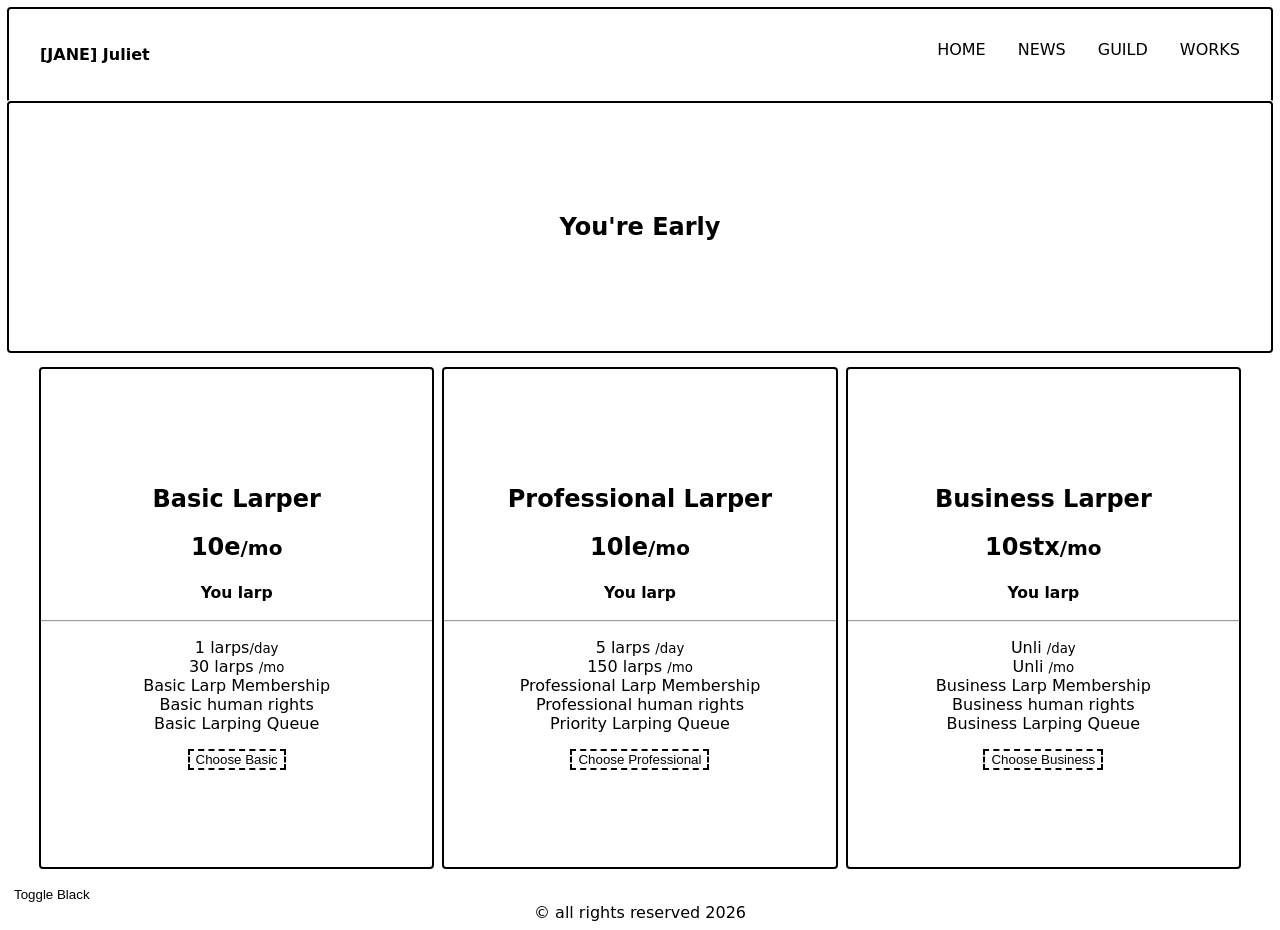
<file: index.html>
<!doctype html>
<html>
    <head>
        <title>Jane Juliet</title>
        <link rel="stylesheet" href="styles.css">
        <meta property="og:title" content="[JANE] JULIET">
        <meta property="og:description" content="Let's larp, just this once.">
        <meta property="og:image" content="https://zycostan.github.io/jane_juliet/images/preview.png">
        <meta property="og:url" content="https://zycostan.github.io/jane_juliet/">
        <meta property="og:type" content="website">
    </head>
    <body>
        <header class="site_head">
        <h4>[JANE] Juliet</h4>
        <nav>
            <ul>
                <li><a href="index.html">HOME</a></li>
                <li><a href="news.html">NEWS</a></li>
                <li><a href="guild.html">GUILD</a></li>
                <li><a href="works.html">WORKS</a></li>
            </ul>
        </nav>
    </header>
    <main>
        <div class="frntag">
            <section>
                <h1>You're Early</h1>
            </section>
        </div>
        <div class="price_card_container">
            <div class="price_card" id="basic">
            <section>
                <h1>Basic Larper</h1>
                <h2>10e<small>/mo</small></h2>
                <h3><small>You larp</small></h3>
                <hr>
                <p>1 larps<small>/day</small>
                <br>
                30 larps <small>/mo</small>
                <br>
                Basic Larp Membership
                <br>
                Basic human rights
                <br>
                Basic Larping Queue
                </p>
                <button id="bt1">Choose Basic</button>
            </section>
            </div>
            <div class="price_card" id="pro">
                <section>
                    <h1>Professional Larper</h1>
                    <h2>10le<small>/mo</small></h2>
                    <h3><small>You larp</small></h3>
                    <hr>
                    <p>5 larps <small>/day</small>
                    <br>
                    150 larps <small>/mo</small>
                    <br>
                    Professional Larp Membership
                    <br>
                    Professional human rights
                    <br>
                    Priority Larping Queue
                    </p>
                    <button id="bt1">Choose Professional</button>
                </section>
            </div>
            <div class="price_card" id="bus">
                <section>
                    <h1>Business Larper</h1>
                    <h2>10stx<small>/mo</small></h2>
                    <h3><small>You larp</small></h3>
                    <hr>
                    <p>Unli <small>/day</small>
                    <br>
                    Unli <small>/mo</small>
                    <br>
                    Business Larp Membership
                    <br>
                    Business human rights
                    <br>
                    Business Larping Queue
                    </p>
                    <button id="bt1">Choose Business</button>
                </section>
            </div>
        </div>
        <button id="togBtn" onclick="dark_mode()">Toggle Black</button>
    </main>
    <footer>© all rights reserved 2026</footer>
    <script src="script.js"></script>
    </body>
</html>
</file>
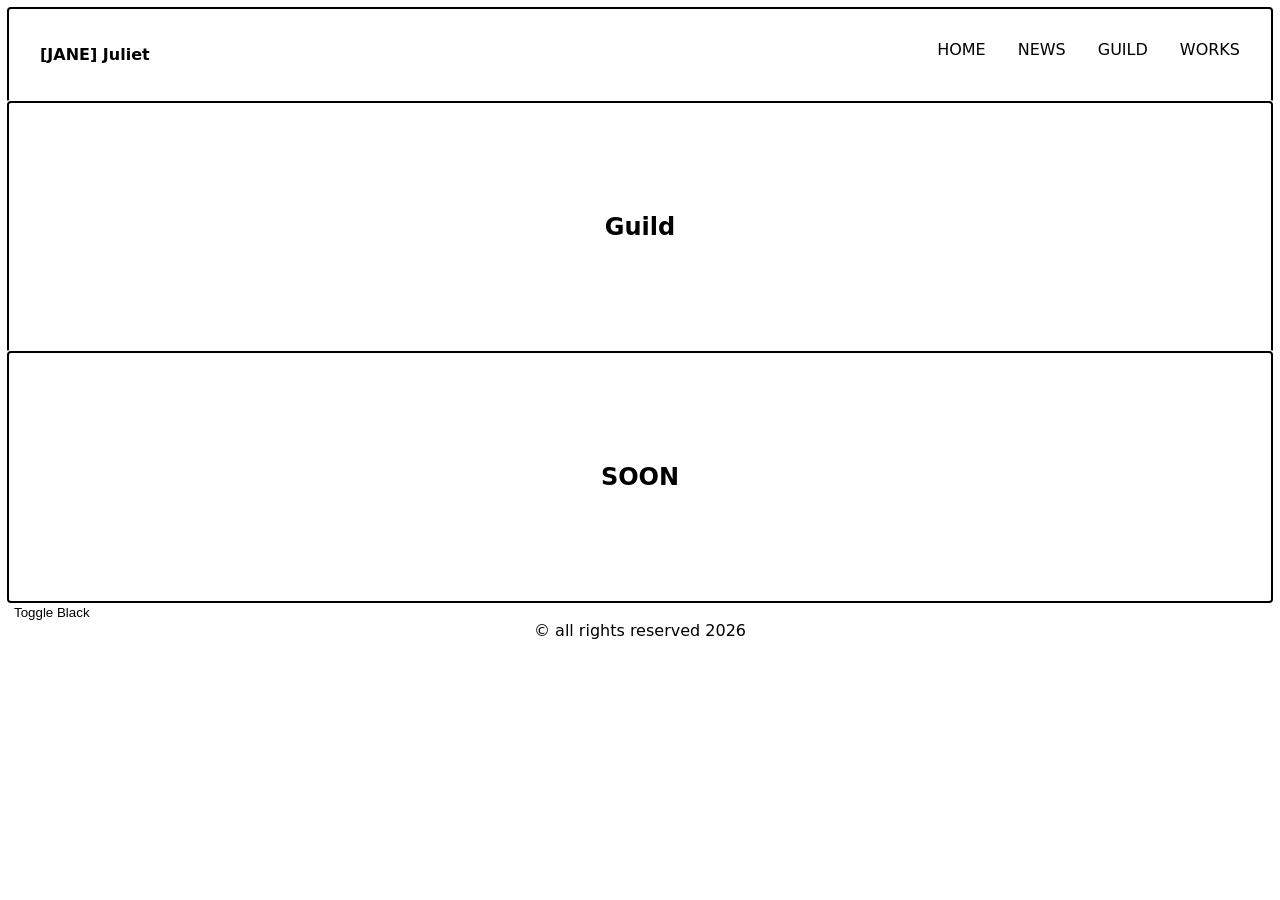
<file: guild.html>
<!doctype html>
<html>
    <head>
        <title>Jane Juliet</title>
        <link rel="stylesheet" href="styles.css">
    </head>
    <body>
        <header class="site_head">
        <h4>[JANE] Juliet</h4>
        <nav>
            <ul>
                <li><a href="index.html">HOME</a></li>
                <li><a href="news.html">NEWS</a></li>
                <li><a href="guild.html">GUILD</a></li>
                <li><a href="works.html">WORKS</a></li>
            </ul>
        </nav>
    </header>
    <main>
        <div class="frntag">
            <section>
                <h1>Guild</h1>
            </section>
        </div>
        <div class="frntag">
            <section>
                <h1>SOON</h1>
            </section>
        </div>
        <button id="togBtn" onclick="dark_mode()">Toggle Black</button>
    </main>
    <footer>© all rights reserved 2026</footer>
    <script src="script.js"></script>
    </body>
</html>
</file>
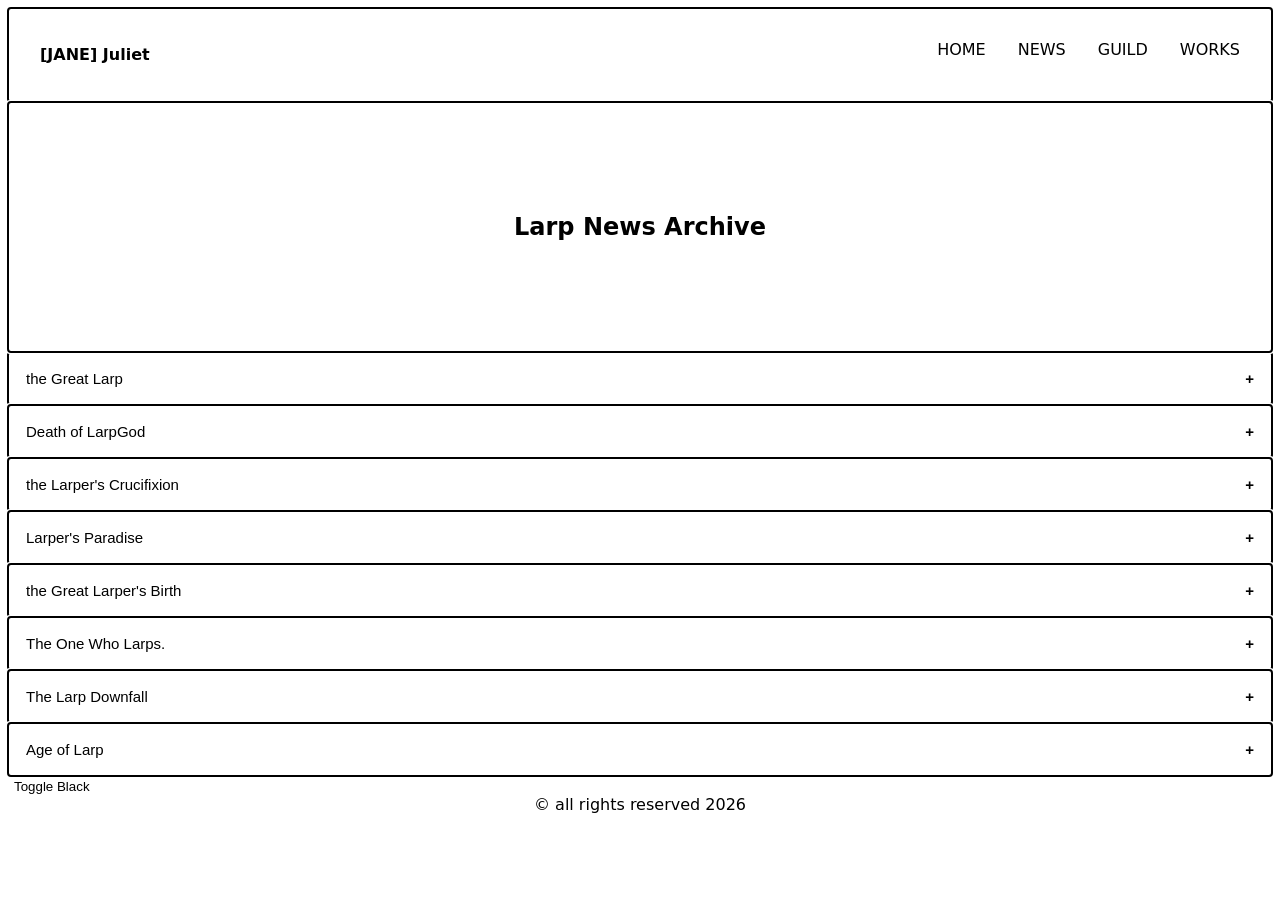
<file: news.html>
<!doctype html>
<html>
    <head>
        <title>Jane Juliet</title>
        <link rel="stylesheet" href="styles.css">
    </head>
    <body>
        <header class="site_head">
        <h4>[JANE] Juliet</h4>
        <nav>
            <ul>
                <li><a href="index.html">HOME</a></li>
                <li><a href="news.html">NEWS</a></li>
                <li><a href="guild.html">GUILD</a></li>
                <li><a href="works">WORKS</a></li>
            </ul>
        </nav>
    </header>
    <main>
        <div class="frntag">
            <section>
                <h1>Larp News Archive</h1>
            </section>
        </div>
        <button class="accordion">the Great Larp</button>
        <div class="panel">
            <p>We don't talk about it</p>
        </div>
        <button class="accordion">Death of LarpGod</button>
        <div class="panel">
            <p>We don't talk about it</p>
        </div>
        <button class="accordion">the Larper's Crucifixion</button>
        <div class="panel">
            <p>We don't talk about it</p>
        </div>
        <button class="accordion">Larper's Paradise</button>
        <div class="panel">
            <p>We don't talk about it</p>
        </div>
        <button class="accordion">the Great Larper's Birth</button>
        <div class="panel">
            <p>We don't talk about it</p>
        </div>
        <button class="accordion">The One Who Larps.</button>
        <div class="panel">
            <p>We don't talk about it</p>
        </div>
        <button class="accordion">The Larp Downfall</button>
        <div class="panel">
            <p>We don't talk about it</p>
        </div>
        <button class="accordion">Age of Larp</button>
        <div class="panel">
            <p>We don't talk about it</p>
        </div>
        <button id="togBtn" onclick="dark_mode()">Toggle Black</button>
    </main>
    <footer>© all rights reserved 2026</footer>
    <script src="script.js"></script>
    </body>
</html>
</file>
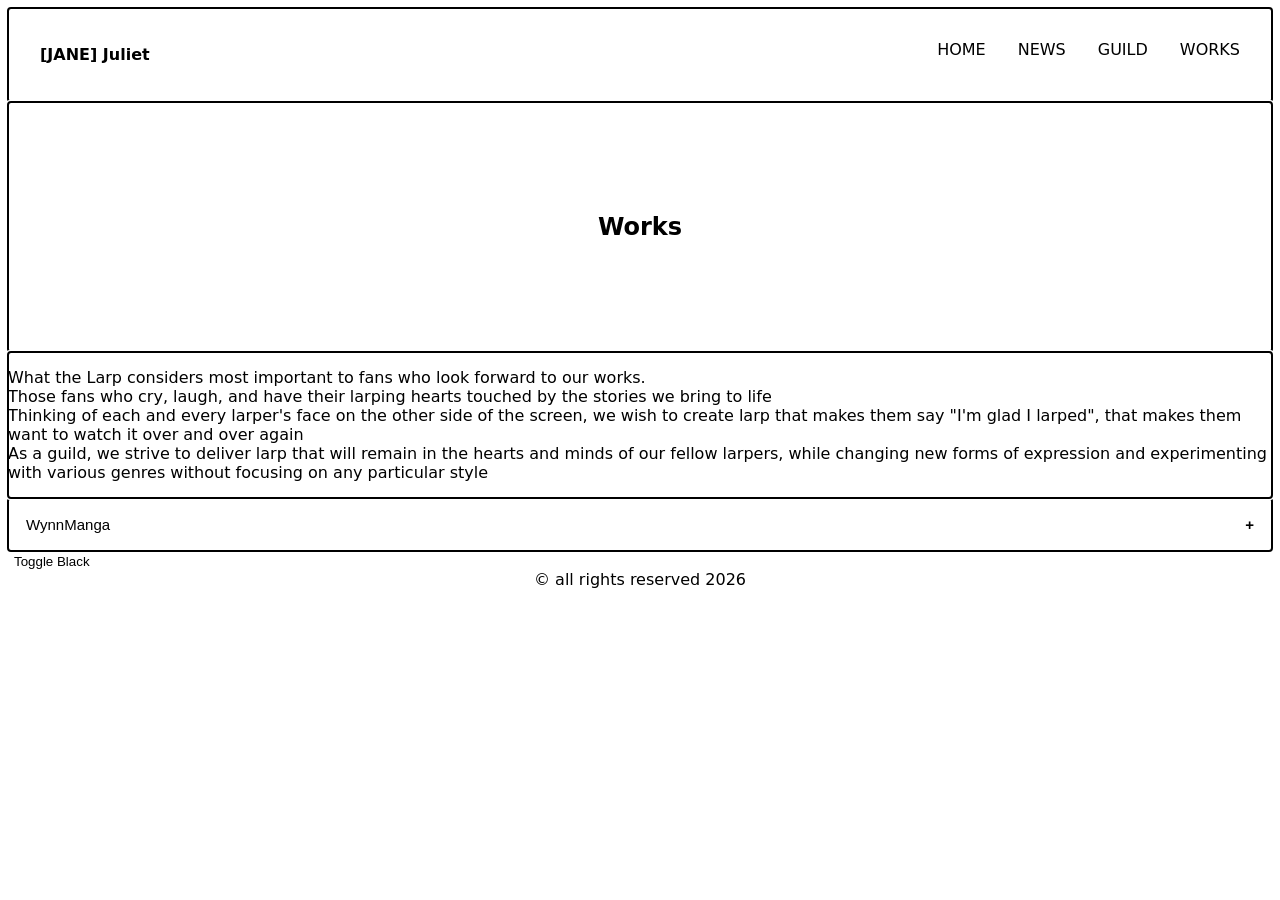
<file: works.html>
<!doctype html>
<html>
    <head>
        <title>Jane Juliet</title>
        <link rel="stylesheet" href="styles.css">
    </head>
    <body>
        <header class="site_head">
        <h4>[JANE] Juliet</h4>
        <nav>
            <ul>
                <li><a href="index.html">HOME</a></li>
                <li><a href="news.html">NEWS</a></li>
                <li><a href="guild.html">GUILD</a></li>
                <li><a href="works.html">WORKS</a></li>
            </ul>
        </nav>
    </header>
    <main>
        <div class="frntag">
            <section>
                <h1>Works</h1>
            </section>
        </div>
        <div class="tag">
            <section>
                <p>What the Larp considers most important to fans who look forward to our works.
                    <br>
                    Those fans who cry, laugh, and have their larping hearts touched by the stories we bring to life
                    <br>
                    Thinking of each and every larper's face on the other side of the screen, we wish to create larp that makes them say "I'm glad I larped", that makes them want to watch it over and over again
                    <br>
                    As a guild, we strive to deliver larp that will remain in the hearts and minds of our fellow larpers, while changing new forms of expression and experimenting with various genres without focusing on any particular style
                </p>
            </section>
        </div>
        <button class="accordion">WynnManga</button>
        <div class="panel">
            <p>Soon?</p>
        </div>
        <button id="togBtn" onclick="dark_mode()">Toggle Black</button>
    </main>
    <footer>© all rights reserved 2026</footer>
    <script src="script.js"></script>
    </body>
</html>
</file>
<file: styles.css>
@view-transition {
    navigation: auto;
}

body {
  background-color: white;
  color: black;
  transition: background-color 0.3s, color 0.3s;
  font-family: system-ui, -apple-system, BlinkMacSystemFont, 'Segoe UI', Roboto, Oxygen, Ubuntu, Cantarell, 'Open Sans', 'Helvetica Neue', sans-serif;
}

.dark-mode {
  background-color: black;
  color: white;
}

nav {
    height: 50px;
}

.site_head {
    display: flex;
    justify-content: space-between;
    padding: 1rem 2rem;
    outline: auto;
}

nav ul {
    float: right;
    display: flex;
    justify-content: center;
    align-items: center;
    list-style: none;
    text-align: right;
    gap: 2rem;
}

nav a {
    text-decoration: none;
    color: inherit;
}

.frntag {
    display: flex;
    justify-content: center;
    align-items: center;
    height: 250px;
    outline: auto;
}

.tag {
    display: flex;
    justify-content: center;
    align-items: center;
    height: auto;
    outline: auto;
    size: 15px;
}

footer {
    display: flex;
    justify-content: center;
    align-items: center;
}

.price_card_container {
    display: flex;
    justify-content: space-between;
    padding: 1rem 2rem;
    height: 500px;
    width: auto;
    gap: 10px;
}

.price_card:hover {
    box-shadow: 0 8px 16px 0 rgba(0,0,0,0.6);
    font-size: 18px;
}

.price_card {
    outline: auto;
    display: flex;
    justify-content: center;
    flex-direction: column;
    text-align: center;
}

#basic, #pro, #bus {
    width: 33.33%;
    height: 100%;
}

#bt1 {
    border: 2px dashed;
    background-color: inherit;
    color: inherit;
}

#bt1:hover {
    box-shadow: 0 8px 16px 0 rgba(0,0,0,0.6);
    transform: translateY(-5px);
}

#togBtn {
    background-color: inherit;
    color: inherit;
    border: none;
}

.accordion {
  background-color: inherit;
  color: inherit;
  cursor: pointer;
  padding: 18px;
  width: 100%;
  border: none;
  text-align: left;
  outline: none;
  font-size: 15px;
  transition: 0.4s;
  outline: auto;
}

.active, .accordion:hover {
  background-color: inherit;
}

.accordion:after {
  content: '\002B';
  color: inherit;
  font-weight: bold;
  float: right;
  margin-left: 5px;
}

.active:after {
  content: "\2212";
}

.panel {
  padding: 0 18px;
  background-color:inherit;
  max-height: 0;
  overflow: hidden;
  transition: max-height 0.2s ease-out;
  outline: auto;
}
</file>
